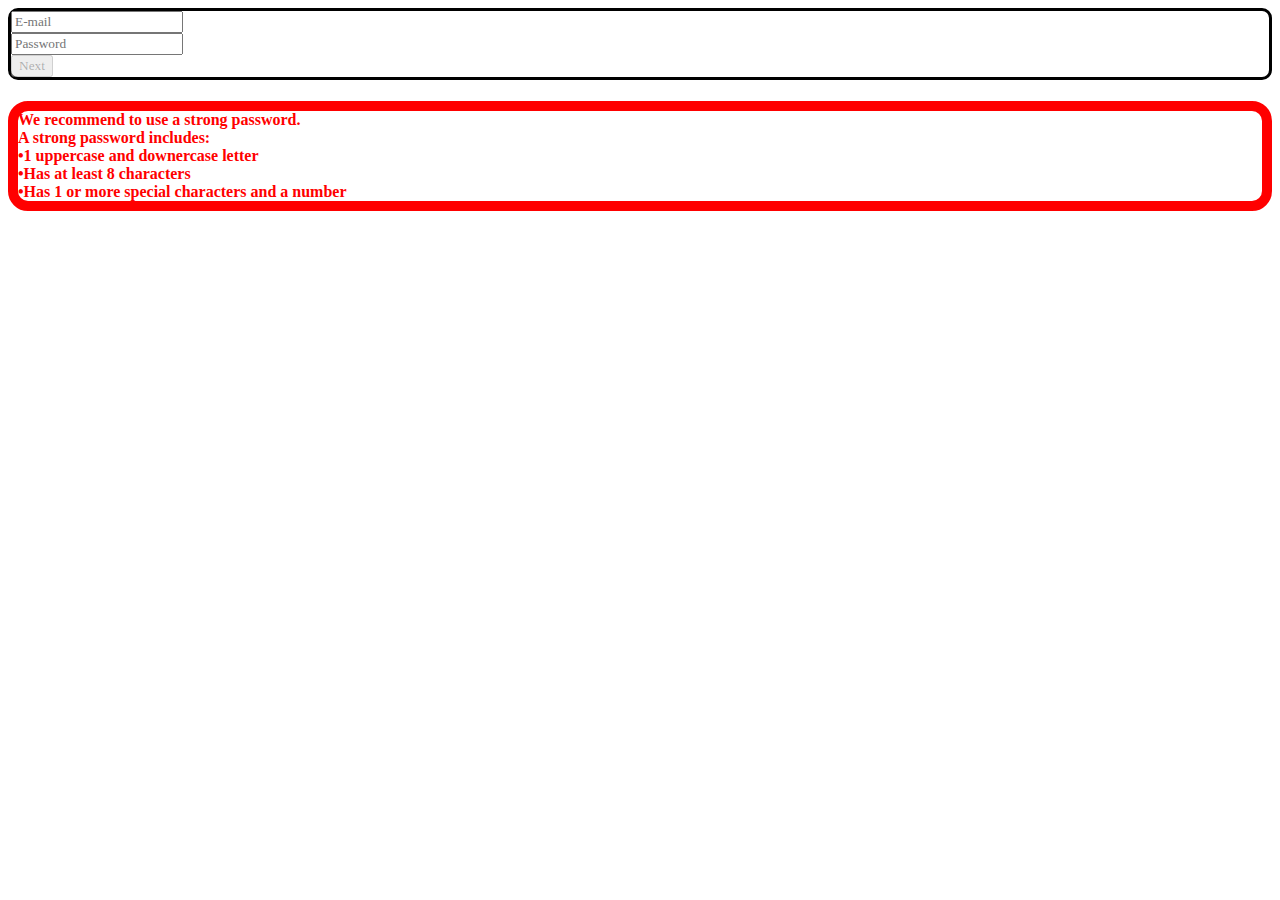
<file: index.html>
<!doctype html>
<html>
  <head>
    <title></title>
    <link rel="stylesheet" href="style.css">
    <script>
      function validateInputs() {
        const email = document.querySelector('input[type="email"]').value;
        const password = document.querySelector('input[type="password"]').value;
        const nextButton = document.querySelector('button');
        const emailPattern = /^[^\s@]+@[^\s@]+\.[^\s@]+$/;

        nextButton.disabled = !(email && password && emailPattern.test(email));
      }
    </script>
  </head>
  <body>
    <form class="ininbu">
    <input class="inputs" type="email" placeholder="E-mail" oninput="validateInputs()"/><br>
    <input class="inputs" type="password" placeholder="Password" oninput="validateInputs()"/><br>
    <button onclick="window.location.href='thx.html'" disabled class="nbutton">Next</button>
    </form>
    <h4>We recommend to use a <strong>strong</strong> password.<br> A strong password includes:<br>
    •1 uppercase and downercase letter<br>
    •Has at least 8 characters<br>
    •Has 1 or more special characters and a number<br>
    </h4>
  </body>
</html>
</file>
<file: style.css>
h4 {
  border: solid;
  border-width: 10px;
  border-color: Red;
  border-radius: 20px;
  color: red;
  font-family: Avenir;
}
.inputs
{
  font-family: Optima;
}
.nbutton{
  font-family: Verdana;
}
.thx{
  font-family: Verdana;
}
.ininbu{
  border: solid;
  border-width: 3px;
  border-color: black;
  border-radius: 10px;
}
</file>
